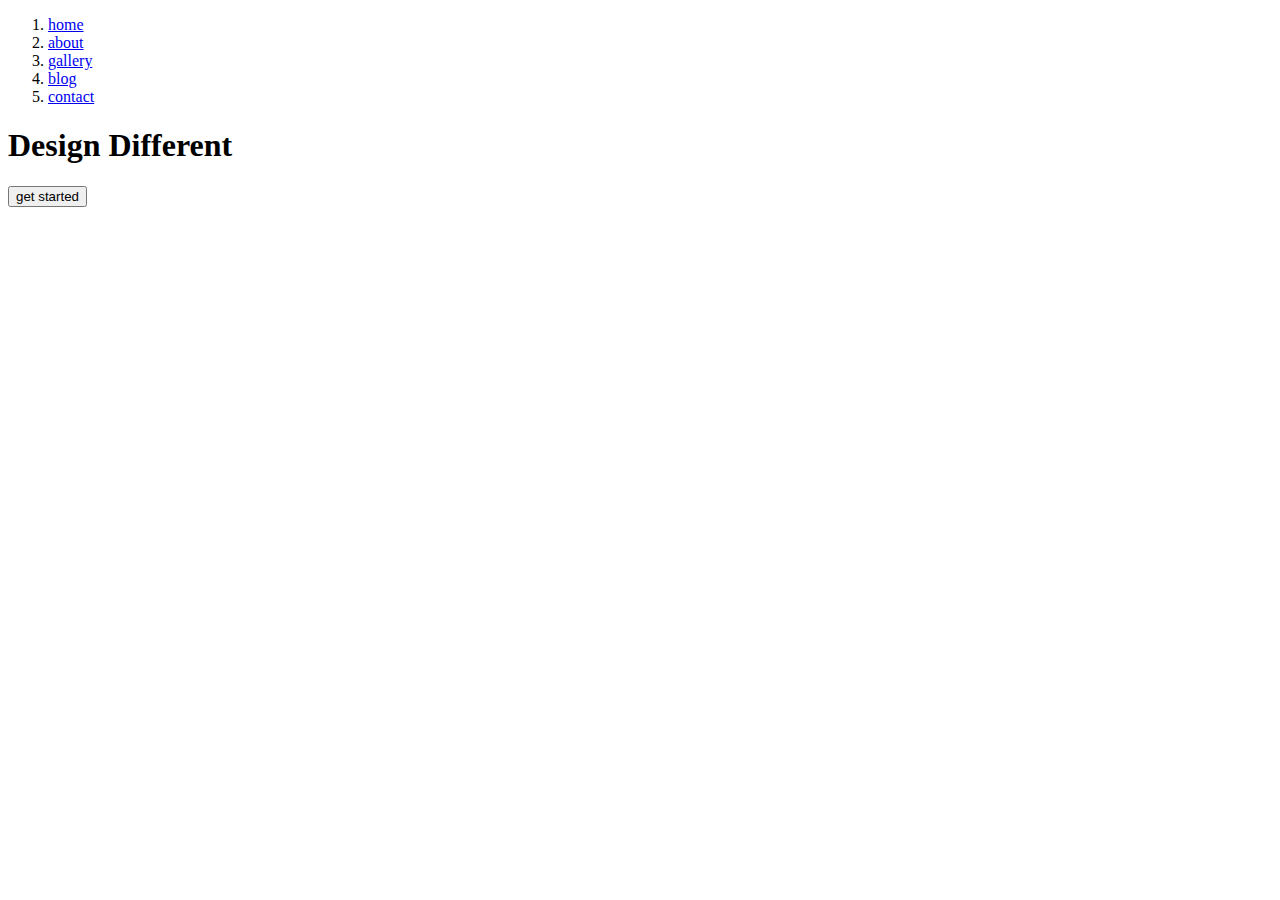
<file: Breed.html>
<!DOCTYPE html>
<html lang="en">

<head>
    <title>Pineapple</title>
    <link rel="preconnect" href="https://fonts.gstatic.com">
    <link href="https://fonts.googleapis.com/css2?family=Roboto:wght@300;400;500;700&display=swap" rel="stylesheet">
    
</head>

<body>
    <main>
        <header>
            <ol>
                <li><a href="#" class="active">home</a></li>
                <li><a href="#">about</a></li>
                <li><a href="#">gallery</a></li>
                <li><a href="#">blog</a></li>
                <li><a href="#">contact</a></li>
            </ol>
        </header>
        <section>
            
            <h1>Design <span>Different</span></h1>
            <button>get started</button>
        </section>
    </main>
</body>

</html>
</file>
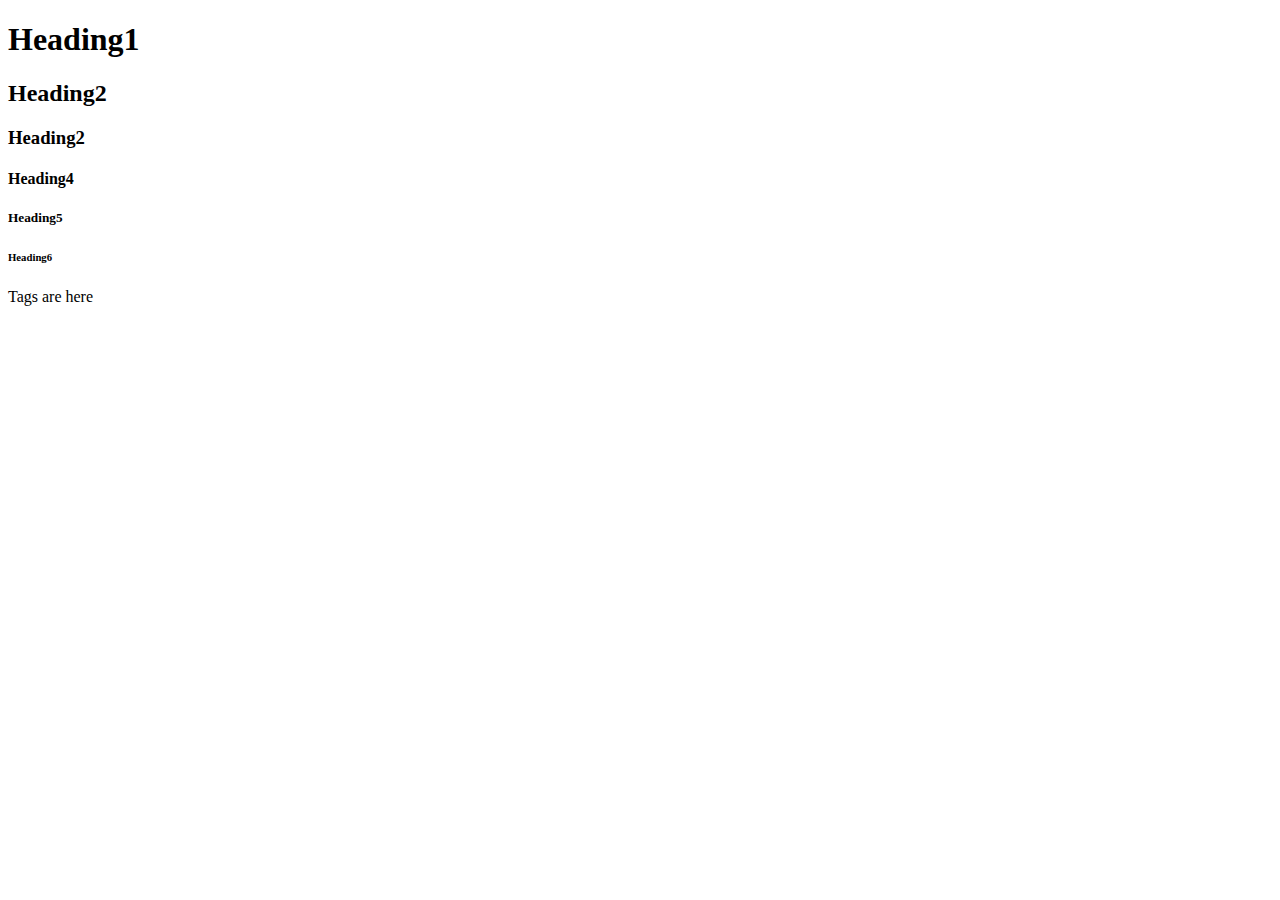
<file: NewFile.html>
<!DOCTYPE html>
<html>
<head>
<meta charset="ISO-8859-1">

</head>
<body>
<title>Basic Tags</title>
<h1>Heading1</h1>
<h2>Heading2</h2>
<h3>Heading2</h3>
<h4>Heading4</h4>
<h5>Heading5</h5>
<h6>Heading6</h6>
<p>Tags are here</p>
</body>
</html>
</file>
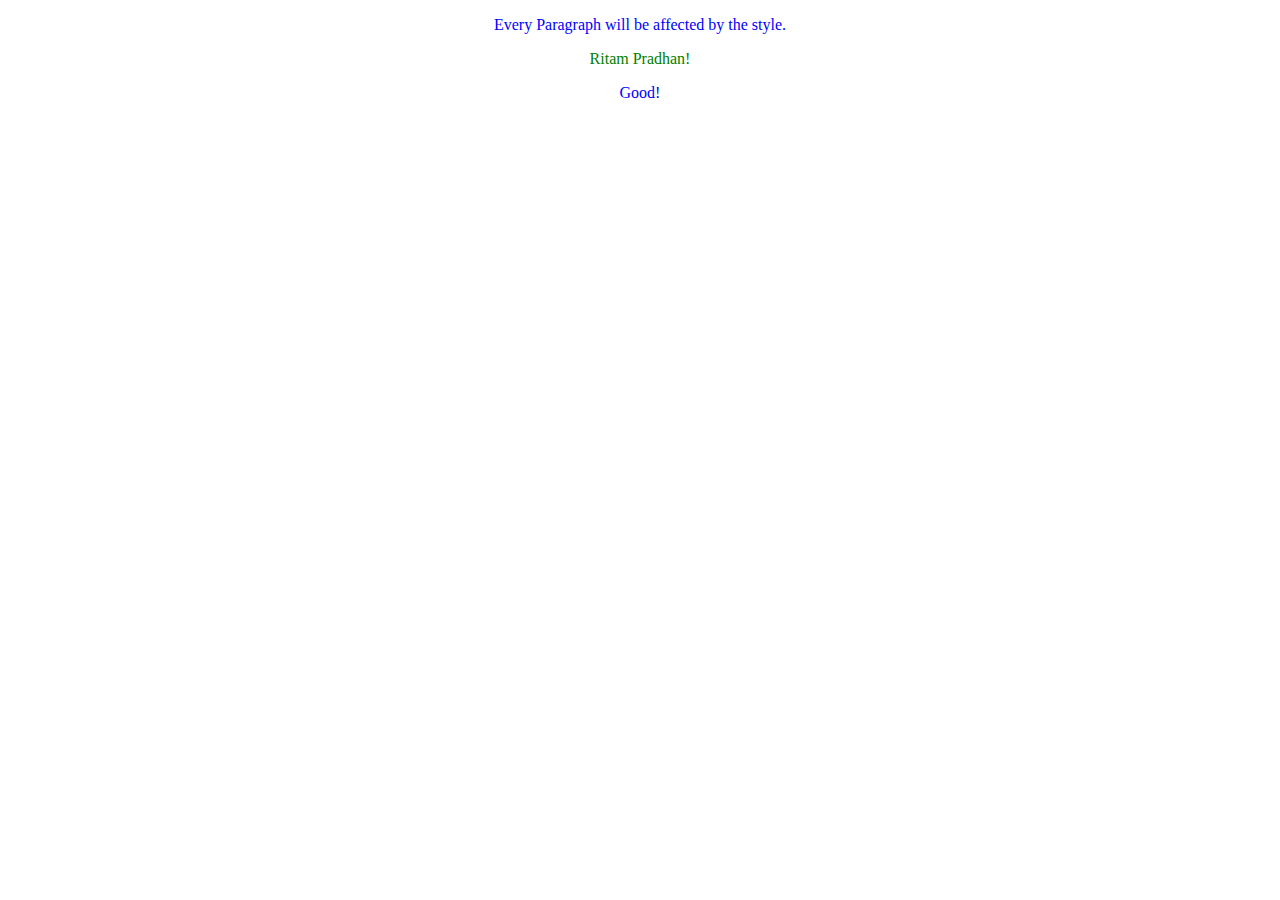
<file: NewFile2.html>
<!DOCTYPE html>
<html>
<head>
<style>
p{
	text-align:center;
	color:Blue;
}
#para1
{

	text-align:center;
	color:Green;

}
</style>
</head>
<body>
<p> Every Paragraph will be affected by the style.</p>
<p id="para1">Ritam Pradhan!</p>
<p> Good!</p>
</body>
</html>
</file>
